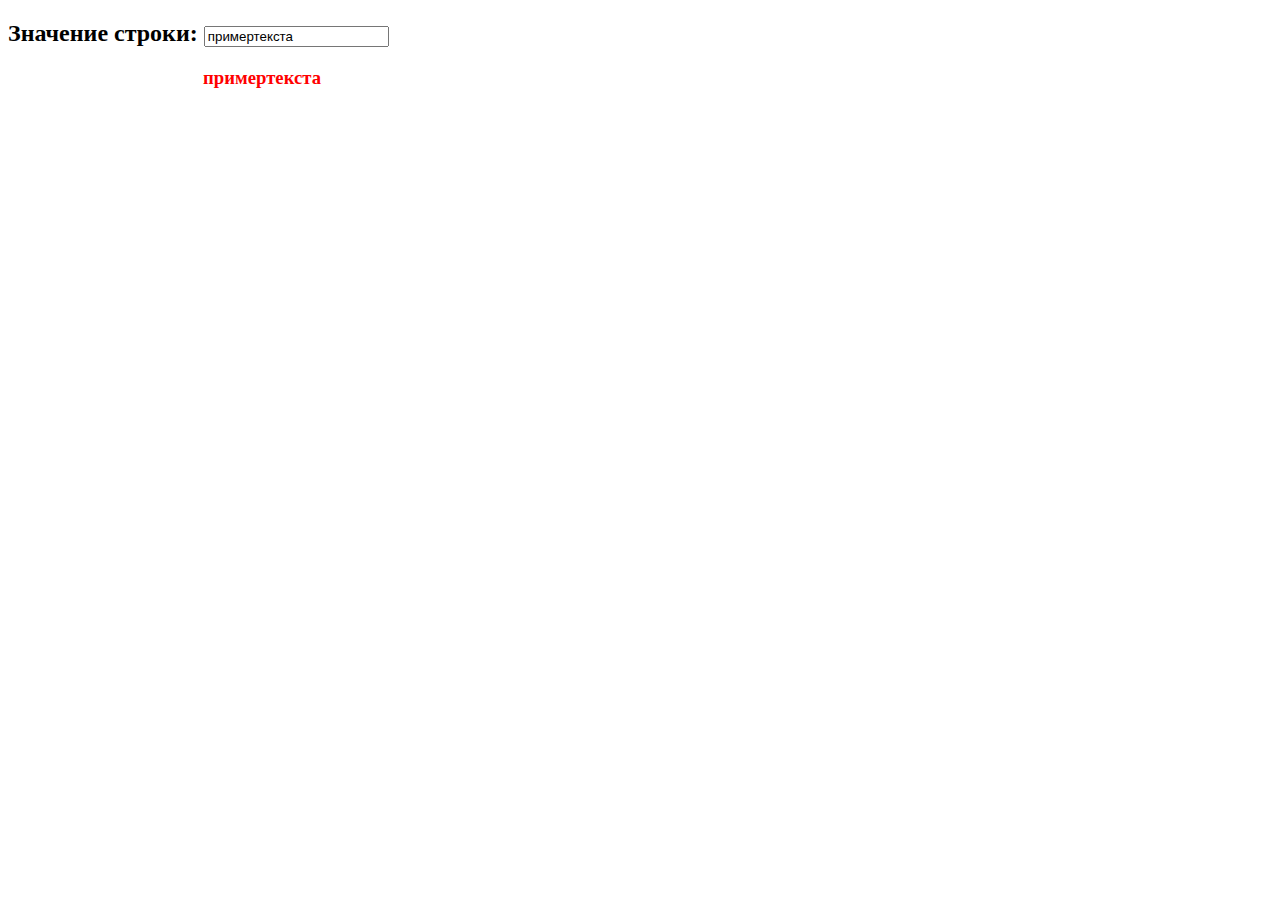
<file: ВЕБ/ЛР0/index.html>
<!DOCTYPE html>
<html lang="en">
<head>
	<meta charset="utf-8">
	<title>index</title>
	<style type="text/css"> 
		h3.out {padding-left:195px;}
		h3 {
  			color: red;
 			 animation: background 1.5s infinite alternate;
		}
		@keyframes background {
  			50% {
    			color: purple;
  			}
		}
	</style>
</head>
<body>
	<h2>Значение строки:
	<input type="text" class="inp" value="примертекста">
	<h3 class="out">примертекста</h3>
	<script src="script.js"></script>
</body>
</html>
</file>
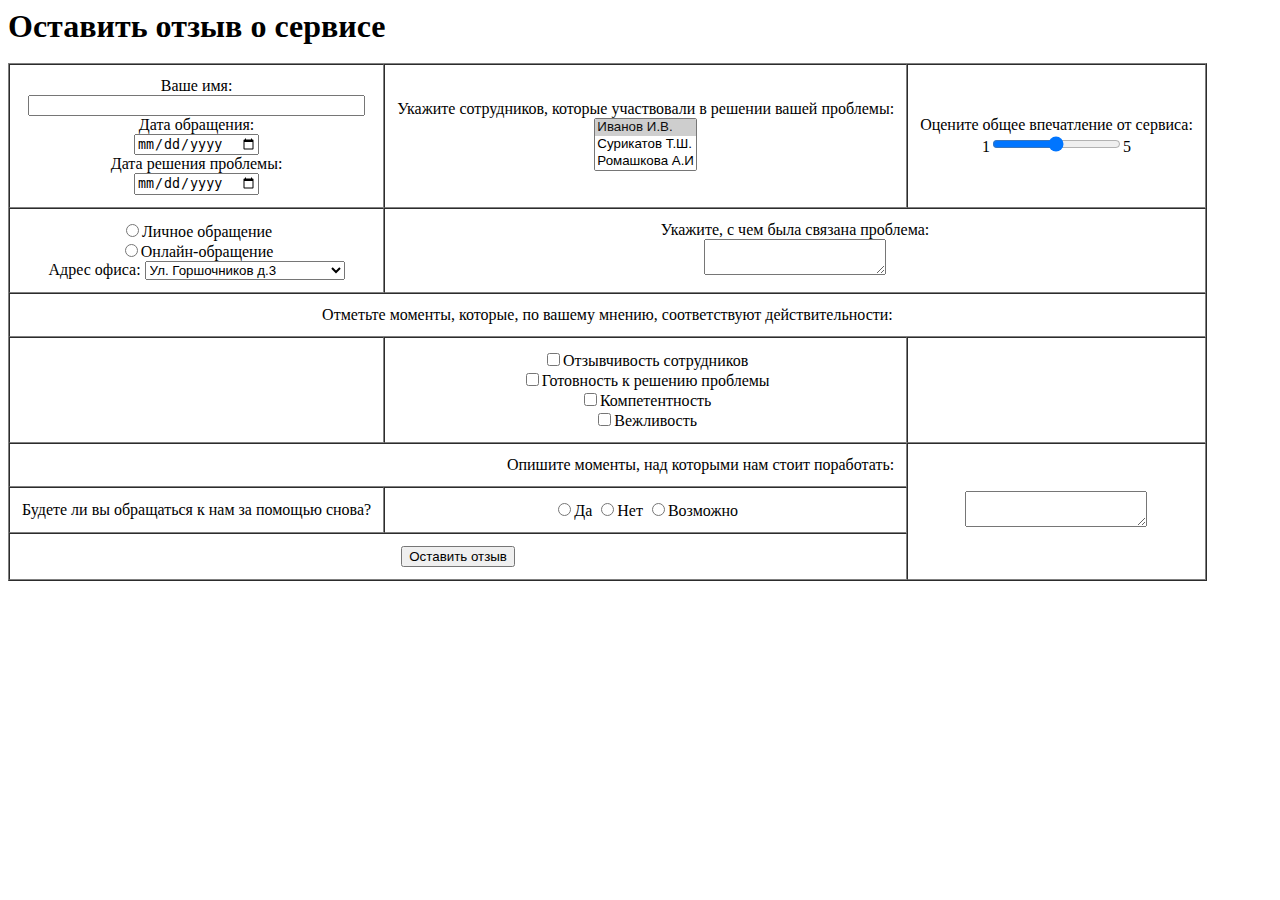
<file: ВЕБ/ЛР1/index.html>
<!DOCTYPE html>
<html lang="ru">
    <head>
        <title>Лабораторная №1</title>
        <meta charset="UTF-8">
    </head>
    <body>
        <form action="http://localhost/check.php" method="post">
            <font size="6" align="center">
                <b>
                    Оставить отзыв о сервисе
                </b>
            </font>
            <br>
            <br>
            <table border="1" cellspacing="0" cellpadding="12">
                <tbody>
                    <tr>
                        <td align="center">
                            Ваше имя:<br><input type="text"size="39" name = "FirstName"><br>
                            Дата обращения:<br><input type="date" size="39" name = "RequestDate"><br>
                            Дата решения проблемы:<br><input type="date" size="39" name = "SolutionDate"><br>
                        </td>
                        <td align="center">
                            Укажите сотрудников, которые участвовали в решении вашей проблемы:<br>
                            <select name="select" size="3" multiple>
                                <option selected value="Иванов И.В.">Иванов И.В.</option>
                                <option value="Сурикатов Т.Ш.">Сурикатов Т.Ш.</option>
                                <option value="Ромашкова А.И">Ромашкова А.И</option>
                                <option value="Титов И.А.">Титов И.А.</option>
                            </select><br>
                        </td>
                        <td align="center">
                            Оцените общее впечатление от сервиса: <br>
                            1<input type="range" min="1" max="5" name = "Rate">5
                        </td>
                    </tr>
                    <tr>
                        <td align="center">
                            <input type="radio" name = "d">Личное обращение<br>
                            <input type="radio" name = "e">Онлайн-обращение<br>
                            Адрес офиса:
                            <select size=1 name = "Address">
                                <option>Ул. Горшочников д.3
                                <option>Ул. 1-я Синичкина д.3
                                <option>Ул. Красноказарменная д.14
                            </select>
                        </td>
                        <td colspan="2" align="center">
                            Укажите, с чем была связана проблема:<br> 
                            <textarea name = "About"></textarea>
                        </td>
                    </tr>
                    <tr>
                        <td colspan="3" align="center">Отметьте моменты, которые, по вашему мнению, соответствуют действительности:</td>
                    </tr>
                    <tr>
                        <td></td>
                        <td align="center">
                            <input type=checkbox name = "a">Отзывчивость сотрудников<br>
                            <input type=checkbox name = "b">Готовность к решению проблемы<br>
                            <input type=checkbox name = "c">Компетентность<br>
                            <input type=checkbox name = "f">Вежливость<br>
                        </td>
                        <td></td>
                    </tr>
                    <tr>
                        <td colspan="2" align="right">Опишите моменты, над которыми нам стоит поработать:</td>
                        <td rowspan="3" align="center">
                            <textarea name = "Moments"></textarea>
                        </td>
                    </tr>
                    <tr>
                        <td align="center">Будете ли вы обращаться к нам за помощью снова?</td>
                        <td align="center">
                            <input type="radio" name = "g">Да 
                            <input type="radio" name = "h">Нет 
                            <input type="radio" name = "i">Возможно
                        </td>
                    </tr>
                    <tr>
                        <td colspan="2" align="center">
                            <input type="submit" value="Оставить отзыв">
                        </td>
                    </tr>
                </tbody>
            </table>
        </form>
    </body>
</html>
</file>
